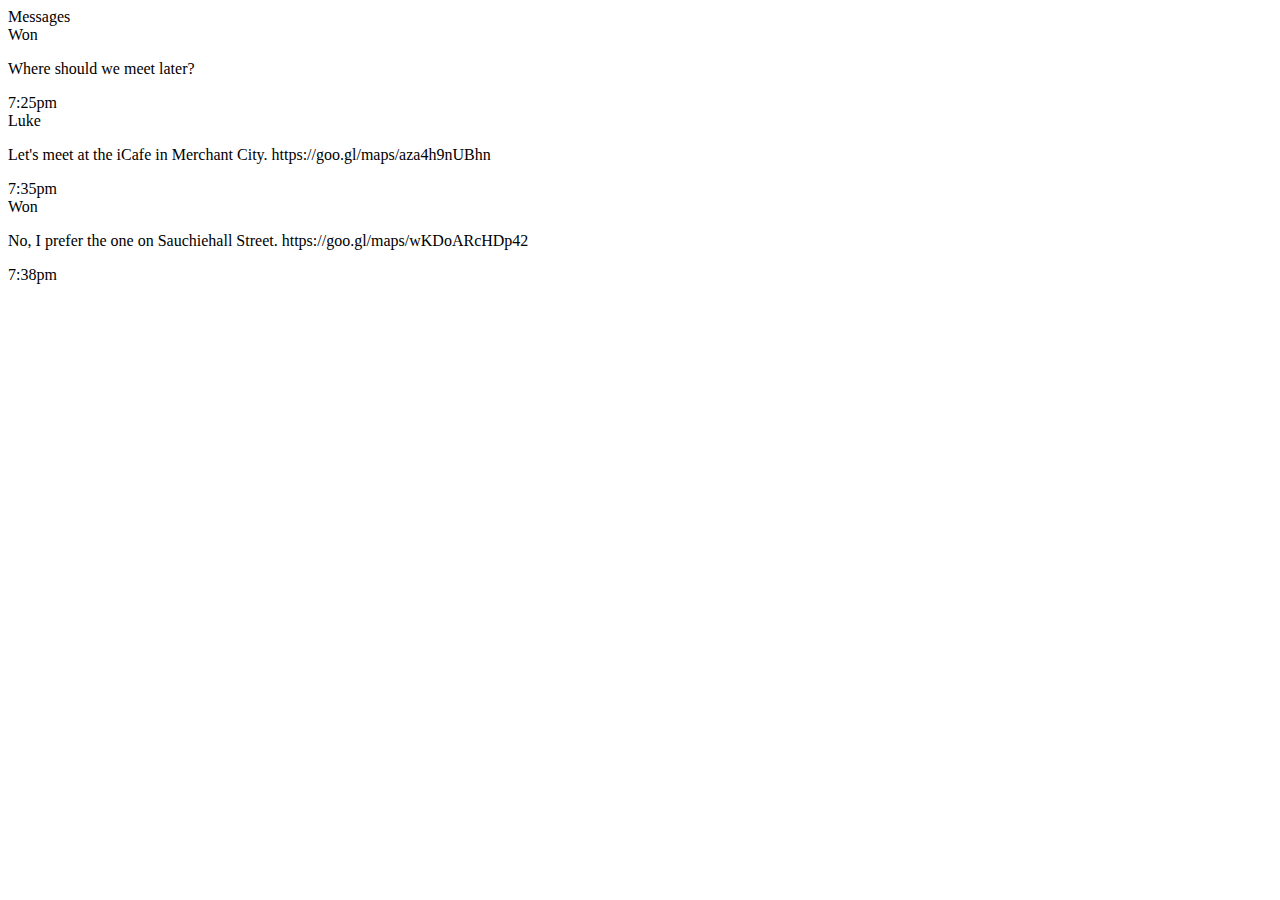
<file: week-1/4-links-scripts/index.html>
<!DOCTYPE html>
<html lang="en">
  <head>
    <meta charset="utf-8" />
    <title>4. Adding Links and Scripts - HTML, CSS and Git Exercises</title>
    <meta name="viewport" content="width=device-width, initial-scale=1" />
  </head>

  <body>
    <div class="site-wrapper">
      <div class="site-header">
        <div class="site-header__title">Messages</div>
      </div>
      <div class="messages">
        <div class="message">
          <div class="message__author">Won</div>
          <p class="message__content">Where should we meet later?</p>
          <time class="message__time">7:25pm</time>
        </div>
        <div class="message">
          <div class="message__author">Luke</div>
          <p class="message__content">
            Let's meet at the iCafe in Merchant City. https://goo.gl/maps/aza4h9nUBhn
          </p>
          <time class="message__time">7:35pm</time>
        </div>
        <div class="message">
          <div class="message__author">Won</div>
          <p class="message__content">
            No, I prefer the one on Sauchiehall Street. https://goo.gl/maps/wKDoARcHDp42
          </p>
          <time class="message__time">7:38pm</time>
        </div>
      </div>
    </div>
  </body>
</html>
</file>
